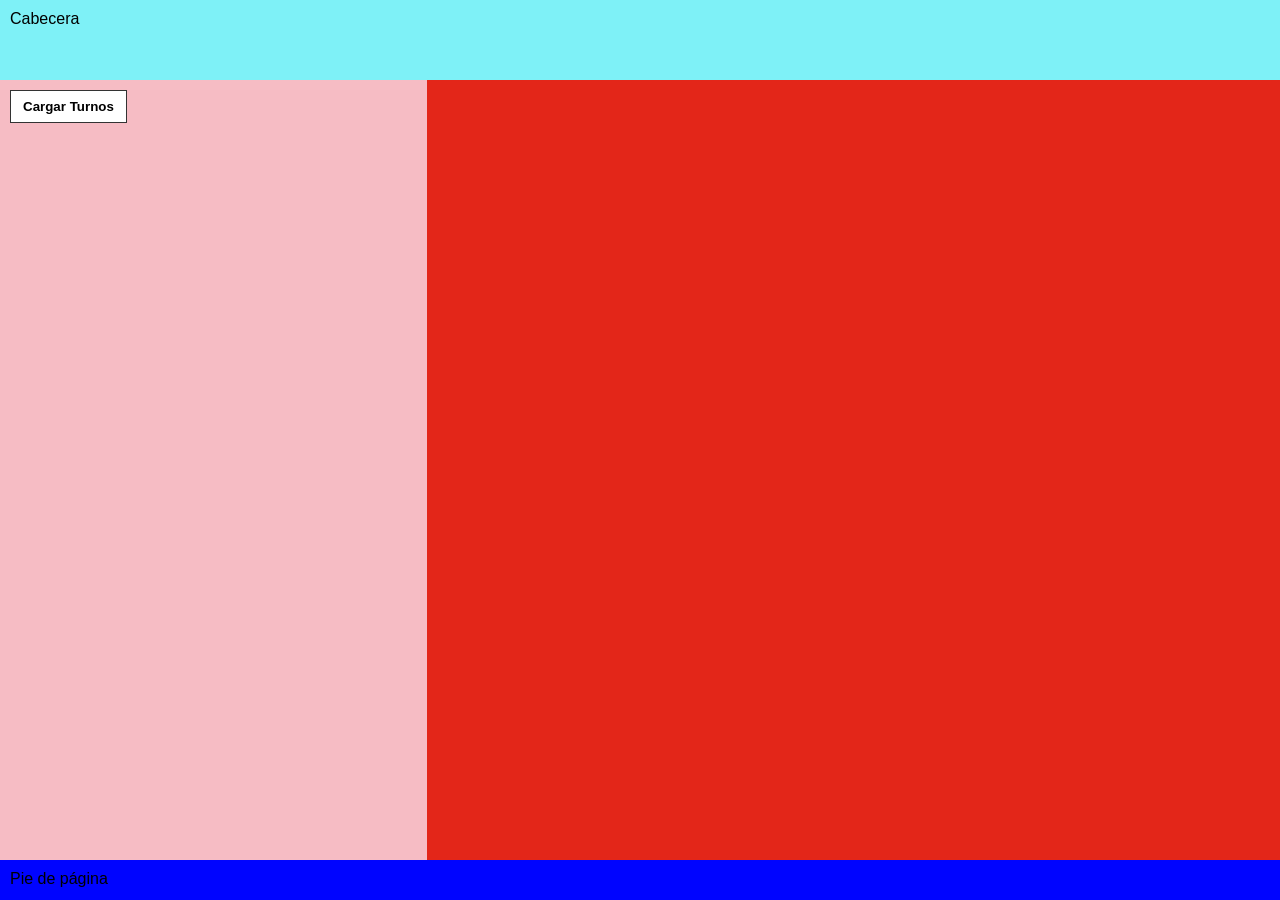
<file: index.html>
<!doctype html>
<html lang="en">
  <head>
    <meta charset="UTF-8" />
    <meta name="viewport" content="width=device-width, initial-scale=1.0" />
    <title>Ejercicio 21</title>
    <link rel="stylesheet" href="style.css" />
  </head>
  <body>
    <script>
      document.addEventListener("DOMContentLoaded", () => {
        const botonCargar = document.getElementById("btnCargar");

        botonCargar.addEventListener("click", () => {
          const turnos = [
            {
              turno: "#1",
              paciente: "Lucas",
            },
            {
              turno: "#2",
              paciente: "Juan",
            },
            {
              turno: "#3",
              paciente: "Pedro",
            },
            {
              turno: "#4",
              paciente: "Maria",
            },
          ];

          const tabla = document.createElement("table");

          const thead = document.createElement("thead");
          const filaHeader = document.createElement("tr");

          const thTurno = document.createElement("th");
          thTurno.textContent = "Número de turno";

          const thPaciente = document.createElement("th");
          thPaciente.textContent = "Nombre de Paciente";

          filaHeader.appendChild(thTurno);
          filaHeader.appendChild(thPaciente);
          thead.appendChild(filaHeader);
          tabla.appendChild(thead);

          const tbody = document.createElement("tbody");
          
          turnos.forEach((item) => {
            const fila = document.createElement("tr");

            const celdaTurno = document.createElement("td");
            const celdaPaciente = document.createElement("td");

            celdaTurno.textContent = item.turno;
            celdaPaciente.textContent = item.paciente;

            fila.appendChild(celdaTurno);
            fila.appendChild(celdaPaciente);

            tbody.appendChild(fila);
          });

          tabla.appendChild(tbody);

          const main = document.getElementById("contenidoPrincipal");
          main.innerHTML = "";
          main.appendChild(tabla);
        });
      });
    </script>
    
    <div class="container">
      <header class="header">Cabecera</header>
      <nav class="nav">
        <button id="btnCargar">Cargar Turnos</button>
      </nav>
      <main class="main" id="contenidoPrincipal"></main>
      <footer class="footer">Pie de página</footer>
    </div>
  </body>
</html>
</file>
<file: style.css>
* {
    box-sizing: border-box;
    margin: 0;
    padding: 0;
    font-family: sans-serif;
}

.container {
    display: grid;
    min-height: 100vh;
    grid-template-columns: 1fr 2fr;
    grid-template-rows: 80px 1fr 40px;
    grid-template-areas:
        "header header"
        "nav    main"
        "footer footer";
}

.header {
    grid-area: header;
    background-color: #7ef1f7;
    padding: 10px;
}

.nav {
    grid-area: nav;
    background-color: #f6bcc4;
    padding: 10px;
}

.main {
    grid-area: main;
    background-color: #e32619;
    padding: 10px;
}

.footer {
    grid-area: footer;
    background-color: #0004ff;
    color: black;
    padding: 10px;
}

table {
    border-collapse: collapse;
}

th {
    padding-right: 15px;
    text-align: left;
}

.nav button {
  padding: 8px 12px;
  cursor: pointer;
  border: 1px solid #333;
  background-color: white;
  font-weight: bold;
}

main table {
  color: white;
  border-collapse: collapse;
  margin-top: 10px;
}

main th, main td {
  padding: 8px 16px;
  border: 1px solid rgba(255, 255, 255, 0.4);
  text-align: left;
}
</file>
